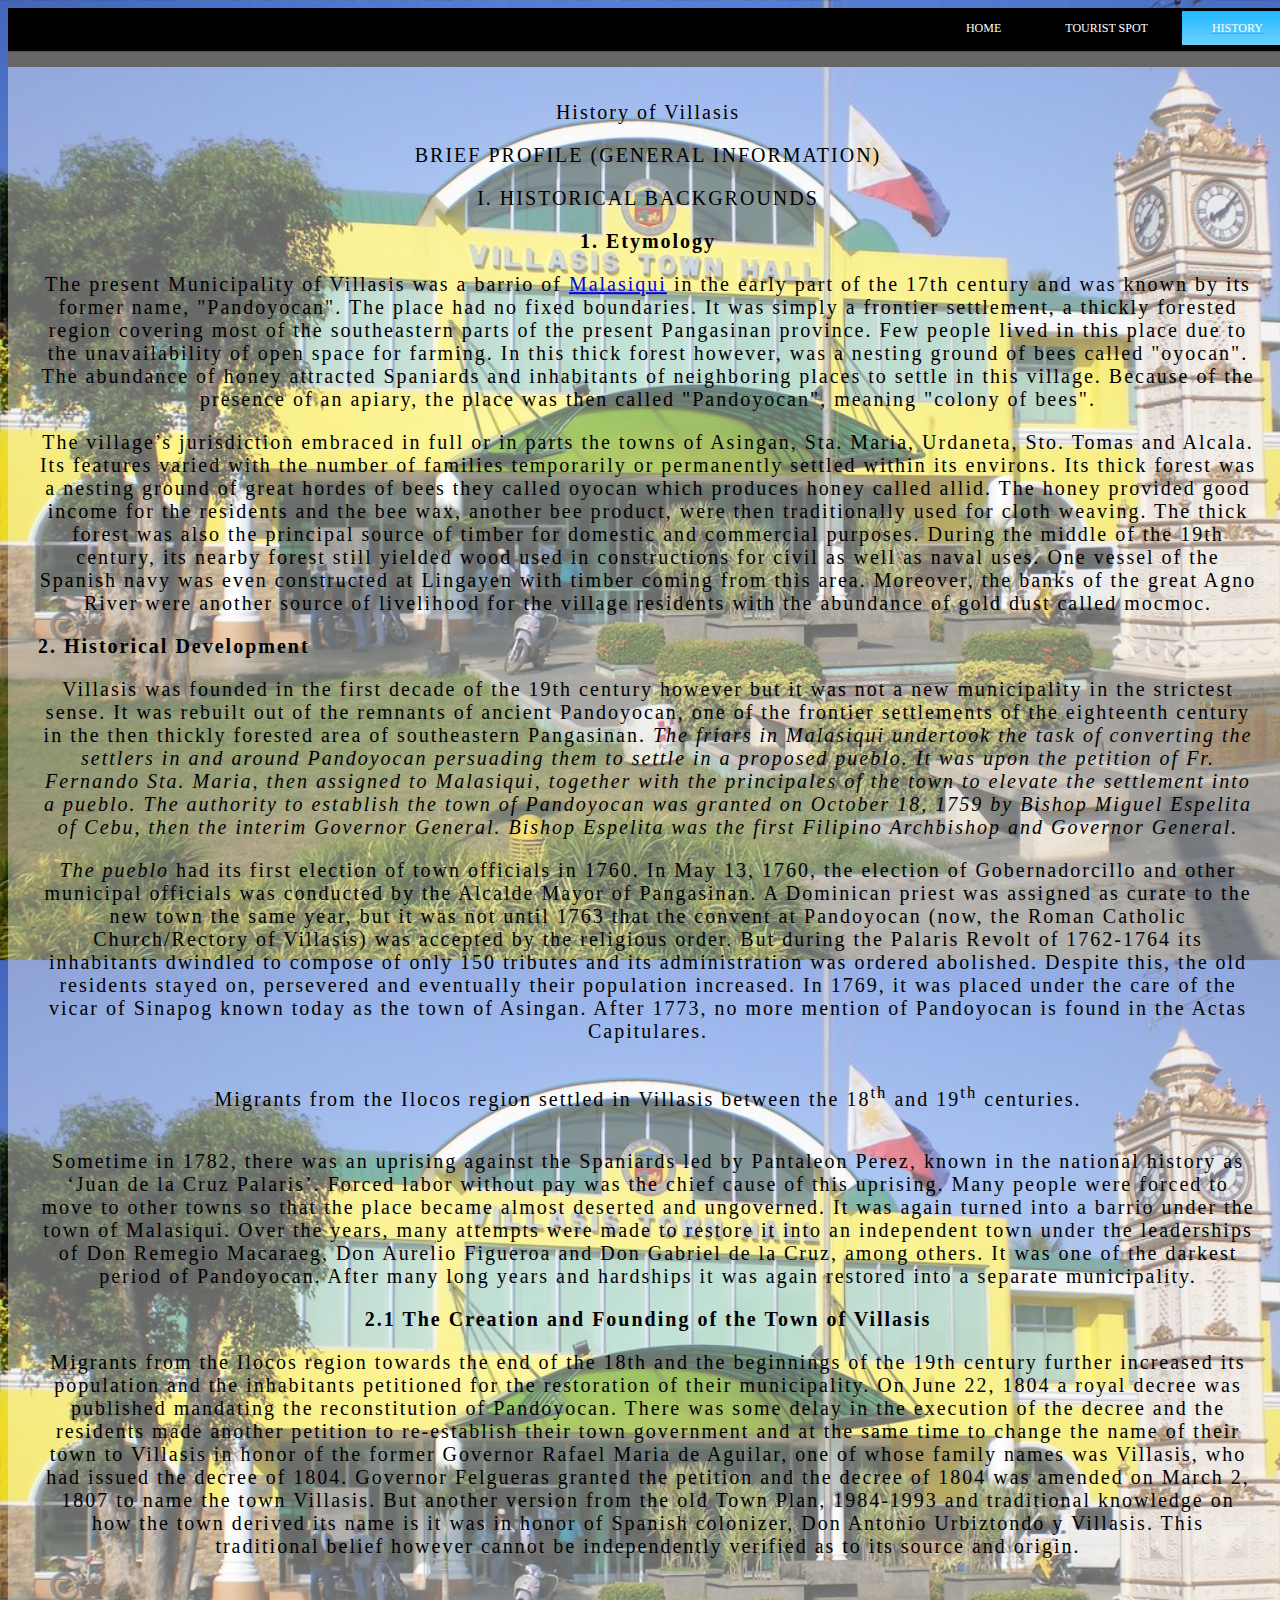
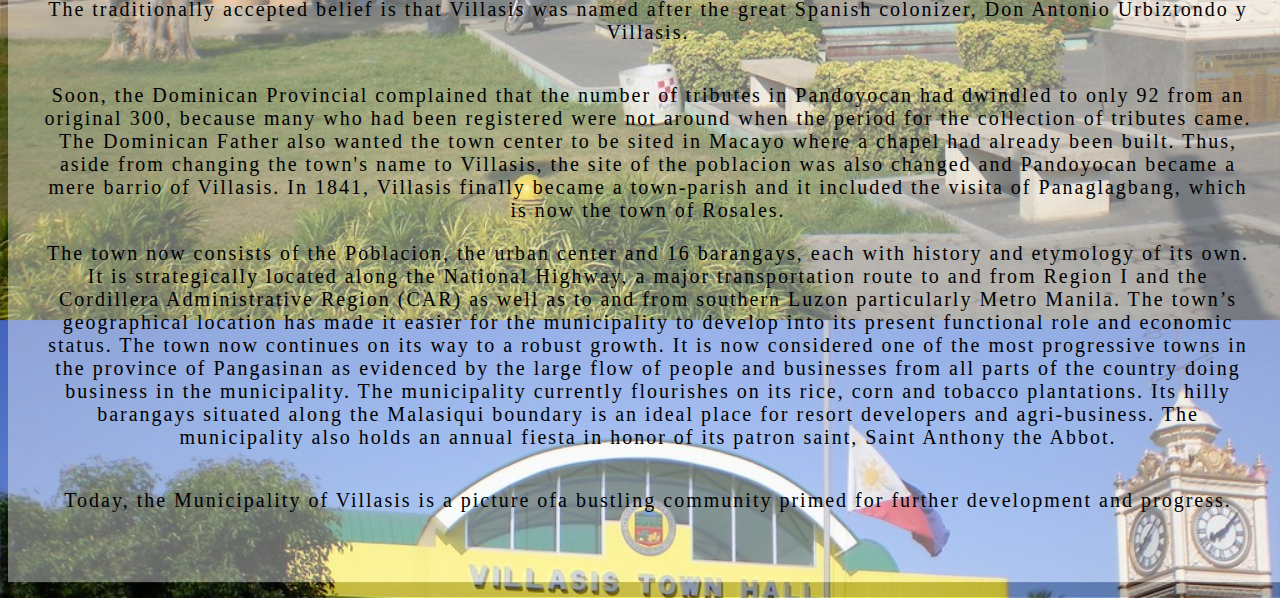
<file: about.html>
<!DOCTYPE html>
<html>
<head>
	<title>History of Villasis</title>
	<link rel="stylesheet" type="text/css" href="css/about.css">
</head>

<div class="menu">
  <div class="ako">
      <a href="index.html">HOME</a>
      <a href="gallery.html">TOURIST SPOT</a>
      <a href="about.html" class="active">HISTORY</a>
    </div>
  </div>

      <div id="mySidenav" class="sidenav">
       <a href="javascript:void(0)" class="closebtn" onclick="closeNav()">X</a>
      <a href="index.html">HOME</a>
      <a href="gallery.html">TOURIST SPOT</a>
      <a href="about.html">HISTORY</a>
    </div>
    <div class="side"><span style="font-size:30px;cursor:pointer" onclick="openNav()">☰ Gallery</span></div>
      <script>
        function openNav() {
              document.getElementById("mySidenav").style.width = "250px";
        }

        function closeNav() {
              document.getElementById("mySidenav").style.width = "0";
        }
      </script>




    <div id="page-content">
              <div class="page-content-inner">
                <div class="c-content-box">
                  <div class="WordSection1">
<p> History of Villasis </p>
<p> BRIEF PROFILE (GENERAL INFORMATION)</p>
<p> I. HISTORICAL BACKGROUNDS                                                                        </p>
<p> <strong>1.  Etymology</strong></p>
<p>The present Municipality of Villasis was a barrio of <a title="Malasiqui, Pangasinan" href="http://en.wikipedia.org/wiki/Malasiqui,_Pangasinan">Malasiqui</a> in the early part of the 17th century and was known by its former name, "Pandoyocan". The place had no fixed boundaries. It was simply a frontier settlement, a thickly forested region covering most of the southeastern parts of the present Pangasinan province. Few people lived in this place due to the unavailability of open space for farming. In this thick forest however, was a nesting ground of bees called "oyocan". The abundance of honey attracted Spaniards and inhabitants of neighboring places to settle in this village. Because of the presence of an apiary, the place was then called "Pandoyocan", meaning "colony of bees".</p>
<p class="BodyText1">The village’s jurisdiction embraced in full or in parts the towns of Asingan, Sta. Maria, Urdaneta, Sto. Tomas and Alcala. Its features varied with the number of families temporar­ily or permanently settled within its environs. Its thick forest was a nesting ground of great hordes of bees they called oyocan which produces honey called allid. The honey provided good income for the residents and the bee wax, another bee product, were then traditionally used for cloth weaving. The thick forest was also the principal source of timber for domestic and commercial purposes. During the middle of the 19th century, its nearby forest still yielded wood used in constructions for civil as well as naval uses. One vessel of the Spanish navy was even constructed at Lingayen with timber coming from this area. Moreo­ver, the banks of the great Agno River were another source of livelihood for the village residents with the abundance of gold dust called mocmoc.</p>
<p class="BodyText1" align="left"><strong> 2. Historical Development</strong></p>
<p>Villasis was founded in the first decade of the 19th century however but it was not a new municipality in the strictest sense. It was rebuilt out of the remnants of ancient Pandoyocan, one of the frontier settlements of the eighteenth century in the then thickly forested area of southeastern Pangasinan. <em>The friars in Malasiqui undertook the task of converting the settlers in and around Pandoyocan persuading them to settle in a proposed pueblo. It was upon the petition of Fr. Fernando Sta. Maria, then assigned to Malasiqui, together with the principales of the town to elevate the settlement into a pueblo. The authority to establish the town of Pandoyocan was granted on October 18, 1759 by Bishop Miguel Espelita of Cebu, then the interim Governor General. Bishop Espelita was the first Filipino Archbishop and Governor General.</em></p>
<p><em> </em></p>
<p class="BodyText1"><em>The pueblo </em>had its first election of town officials in 1760. In May 13, 1760, the election of Gobernadorcillo and other munic­ipal officials was conducted by the Alcalde Mayor of Pangasinan. A Dominican priest was assigned as curate to the new town the same year, but it was not until 1763 that the convent at Pandoyo­can (now, the Roman Catholic Church/Rectory of Villasis) was accepted by the religious order. But during the Palaris Revolt of 1762-1764 its inhabitants dwindled to compose of only 150 tributes and its administration was ordered abolished. Despite this, the old residents stayed on, persevered and eventually their population increased. In 1769, it was placed under the care of the vicar of Sinapog known today as the town of Asingan. After 1773, no more mention of Pandoyocan is found in the Actas Capitulares.</p>
<table style="width: 100%;" cellspacing="0" cellpadding="0"><tbody><tr><td>
<div>
<p align="center">Migrants from the Ilocos region settled in Villasis between the 18<sup>th</sup> and 19<sup>th</sup> centuries.</p>
</div>
</td>
</tr></tbody></table><p>Sometime in 1782, there was an uprising against the Spaniards led by Pantaleon Perez, known in the national history as ‘Juan de la Cruz Palaris’. Forced labor without pay was the chief cause of this uprising. Many people were forced to move to other towns so that the place became almost deserted and ungoverned. It was again turned into a barrio under the town of Malasiqui. Over the years, many attempts were made to restore it into an independent town under the leaderships of Don Remegio Macaraeg, Don Aurelio Figueroa and Don Gabriel de la Cruz, among others. It was one of the darkest period of Pandoyocan. After many long years and hardships it was again restored into a separate municipality.</p>
<p><strong> 2.1 The Creation and Founding of the Town of Villasis</strong></p>
<p class="StyleBodytextAutoCharCharChar">Migrants from the Ilocos region towards the end of the 18th and the beginnings of the 19th century further increased its population and the inhabitants petitioned for the restoration of their municipality. On June 22, 1804 a royal decree was published mandating the reconstitution of Pandoyocan. There was some delay in the execution of the decree and the residents made another petition to re-establish their town government and at the same time to change the name of their town to Villasis in honor of the former Governor Rafael Maria de Aguilar, one of whose family names was Villasis, who had issued the decree of 1804. Governor Felgueras granted the petition and the decree of 1804 was amended on March 2, 1807 to name the town Villasis.  But another version from the old Town Plan, 1984-1993 and traditional knowledge on how the town derived its name is it was in honor of Spanish colonizer, Don Antonio Urbiztondo y Villasis. This traditional belief however cannot be independently verified as to its source and origin.</p>
<p class="StyleBodytextAutoCharCharChar"> </p>
<table style="width: 100%;" cellspacing="0" cellpadding="0"><tbody><tr><td>
<div>
<p align="center">The traditionally accepted belief is that Villasis was named after the great Spanish colonizer, Don Antonio Urbiztondo y Villasis.</p>
</div>
</td>
</tr></tbody></table><p class="StyleBodytextAutoCharCharChar">Soon, the Dominican Provincial complained that the number of tributes in Pandoyocan had dwindled to only 92 from an original 300, because many who had been registered were not around when the period for the collection of tributes came.  The Dominican Father also wanted the town center to be sited in Macayo where a chapel had already been built. Thus, aside from changing the town's name to Villasis, the site of the poblacion was also changed and Pandoyocan became a mere barrio of Villasis. In 1841, Villasis finally became a town-parish and it included the visita of Panaglagbang, which is now the town of Rosales.</p>
<p>The town now consists of the Poblacion, the urban center and 16 barangays, each with history and etymology of its own. It is strategically locat­ed along the National Highway, a major transportation route to and from Region I and the Cordillera Administrative Region (CAR) as well as to and from southern Luzon particularly Metro Manila. The town’s geographical location has made it easier for the munici­pality to develop into its present functional role and economic status. The town now continues on its way to a robust growth. It is now considered one of the most progressive towns in the province of Panga­sinan as evidenced by the large flow of people and businesses from all parts of the country doing business in the municipality. The municipality currently flourishes on its rice, corn and tobacco plantations. Its hilly barangays situated along the Malasiqui boundary is an ideal place for resort developers and agri-business. The municipality also holds an annual fiesta in honor of its patron saint, Saint Anthony the Abbot.</p>
<table style="width: 100%;" cellspacing="0" cellpadding="0"><tbody><tr><td>
<div>
<p align="center">Today, the Municipality of Villasis is a picture ofa bustling community primed for further development and progress.</p>
</div>
</td>
</tr></tbody></table><p> </p>
<p> </p>
</div>
                  
                </div>
              </div>
            </div>
</file>
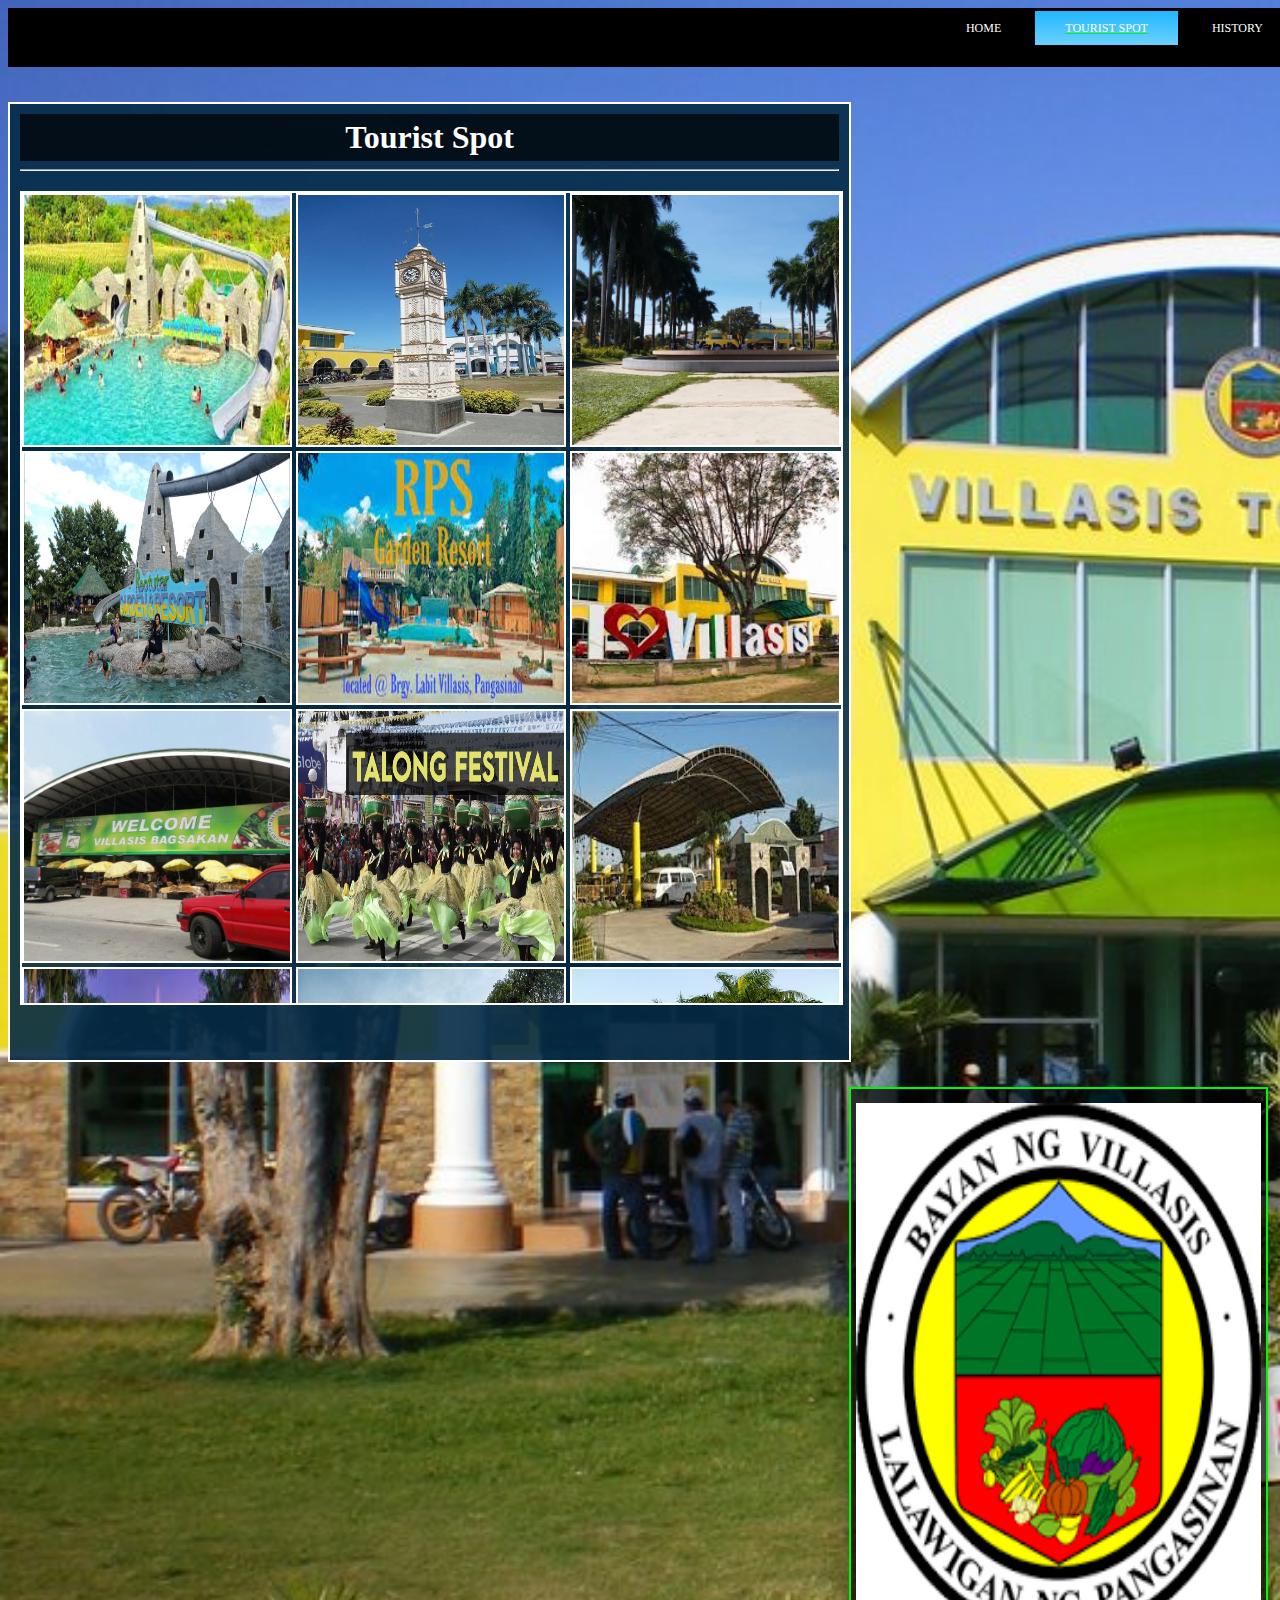
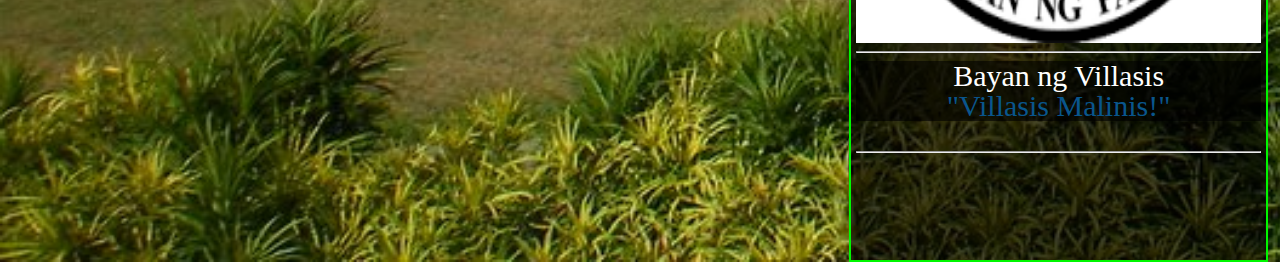
<file: gallery.html>
<!DOCTYPE html>
<html>
<head>
  <title>Tourist Spot</title>
  <link rel="stylesheet" type="text/css" href="css/gallery.css">
</head>
<body>
<div class="menu">
  <div class="ako">
      <a href="index.html">HOME</a>
      <a href="gallery.html" class="active">TOURIST SPOT</a>
      <a href="about.html">HISTORY</a>
    </div>
</div>
<div id="mySidenav" class="sidenav">
       <a href="javascript:void(0)" class="closebtn" onclick="closeNav()">X</a>
      <a href="index.html">HOME</a>
      <a href="gallery.html">TOURIST SPOT</a>
      <a href="about.html">HISTORY</a>

    </div>
    <div class="side"><span style="font-size:30px;cursor:pointer" onclick="openNav()">☰ Gallery</span></div>
      <script>
        function openNav() {
              document.getElementById("mySidenav").style.width = "250px";
        }

        function closeNav() {
              document.getElementById("mySidenav").style.width = "0";
        }
      </script>

<div class="all">
  <div class="body1">
    <center>
      <h1 class="myname"  id="inner">Tourist Spot</h1><hr>
    </center>
    <div class="inner">
      <a href="#nat4"><img class="img" src="images/a.jpg" id="upnat4"></a>
      <a href="#nat5"><img class="img" src="images/b.jpg" id="upnat5"></a>
      <a href="#nat6"><img class="img"  src="images/c.jpg" id="upnat6"></a>
      <a href="#f5"><img class="img"  src="images/d.jpg" id="upf5"></a>
      <a href="#f6"><img class="img"  src="images/e.jpg" id="upf6"></a>
      <a href="#f2"><img class="img"  src="images/f.jpg" id="upf2"></a>
      <a href="#f3"><img class="img"  src="images/g.jpg" id="upf3"></a>
      <a href="#f7"><img class="img"  src="images/h.jpg" id="upf7"></a>
      <a href="#me"><img class="img"  src="images/i.jpg" id="upme"></a>
      <a href="#nat1"><img class="img"  src="images/j.jpg" id="upnat1"></a>
       <a href="#nat1"><img class="img"  src="images/k.jpg" id="upnat1"></a>
        <a href="#nat1"><img class="img"  src="images/l.jpg" id="upnat1"></a>
    </div>
  </div>

  <div class="body">
    <div class="cnt">
      <center><center>
        <div class="pics">
          <img src="images/profile.png">
        </div></center>
        <div class="txt"><hr>
          <p class="h1">Bayan ng Villasis<br><span class="name"> "Villasis Malinis!"</span></p>
          <hr>
          
        </div>
      </center>
    </div>
  </div>
</div>
</body>
</html>
</file>
<file: css/about.css>
.side{
	width: 100%;
	height: 6.5vh;
	background-color: black;
	color: white;
	padding: 0 5px;
}
.sidenav {
    height: 100%;
    width: 0;
    position: fixed;
    z-index: 1;
    top: 0;
    left: 0;
    background-color: #111;
    overflow-x: hidden;
    transition: 0.5s;
    padding-top: 60px;
}

.sidenav a {
    padding: 8px 8px 8px 32px;
    text-decoration: none;
    font-size: 25px;
    color: #818181;
    display: block;
    transition: 0.3s;
}

.sidenav a:hover, .offcanvas a:focus{
    color: #f1f1f1;
}

.closebtn {
	font-family: arial;
    position: absolute;
    top: 0;
    right: 25px;
    font-size: 36px !important;
    margin-left: 50px;
}

@media screen and (max-height: 450px) {
  .sidenav {padding-top: 15px;}
  .sidenav a {font-size: 18px;}
}
.ako{
	margin-left: 20%;
}
.menu{
	background: rgba(0,0,0);
	margin:0;
	padding: 10px 5px;
	text-align: right;
	margin-right: 20px;
	position: absolute;
	width: 100%;
}
.cnt img{
	height: 250px;
	width: 400px;
	margin-top: 15px;
}
body{
	background-image: url('../images/bg1.jpg');
	width: 100%;
	background-size: cover;
	height: 100vh;
	overflow: auto;
}
.body{
    float: right;
    margin-right: 20px;
    border:2px solid #00f700;;
    margin-top: 25px;
    width: 31.62%;
    height: 86%;
    background: rgba(0,0,0,0.7);
    padding: 14px 5px;
    box-shadow:0px 15px 20px 0px rgba(0,0,0,0.2),0px 25px 30px 0px rgba(0,0,0,0.19);
}
.menu .active{
    background: linear-gradient(0deg,#6dd1ff,#20b7ff);
    text-decoration: underline solid #00f700;
}
.menu a{
    color: white;
    padding: 10px 30px;
    text-decoration: none;
    font-size: 12px;
    background: rgba(0,0,0,0.1);
    font-family: verdana;
}
.menu a:hover{
    background: linear-gradient(0deg,#6dd1ff,#20b7ff);
    transition:1s;
    box-shadow: 0 0 10px rgba(32,183,255,1),0 0 20px rgba(32,183,255,1),0 0 100px rgba(32,183,255,0.8);
}
.cnt .h1{
    padding: 0;
    font-family: Eras Bold ITC;
    font-size: 30px;
    margin-top:0px;
    color: white;
    background: rgba(0,0,0,0.6);
    line-height: 1;
}
.cnt .h2{
    margin-top: 0px;
    color: white;
    font-size: 20px;
}
.cnt button{
    width: 65%;
    margin-top:0px;
    color: white;
    background: radial-gradient(#5f4b73,#244063,black); 
    border-color:  white rgba(0,0,0,0.9) ;
    border-style: solid;
    padding: 0px 20px;
    cursor: pointer;
    transition:0.5s;
}
.cnt button:hover{
    background: linear-gradient(0deg,#6dd1ff,#20b7ff);
    letter-spacing: 5px;
    transition:0.5s;
    box-shadow: 0 0 10px rgba(32,183,255,1),0 0 20px rgba(32,183,255,1),0 0 100px rgba(32,183,255,0.8);
}
#web{
    font-family: Candara;
    font-size: 20px;
}
.cnt a{
    text-decoration: none;
}
 
.c-content-box{
  max-width: 1250px;
  position: relative;
  display: block;
  font-size: 20px;
  top: 1050px;
  left: 50%;
  transform: translate(-50%,-50%);
  background: rgba(255,255,255,.4);
  box-shadow: 0 15px rgba(0,0,0,.2);
  padding: 30px;
  text-align: center;
  letter-spacing: 2px;

}
</file>
<file: css/gallery.css>
.side{
	width: 100%;
	height: 6.5vh;
	background-color: black;
	color: white;
	padding: 0 5px;
}
.sidenav {
    height: 100%;
    width: 0;
    position: fixed;
    z-index: 1;
    top: 0;
    left: 0;
    background-color: #111;
    overflow-x: hidden;
    transition: 0.5s;
    padding-top: 60px;
}

.sidenav a {
    padding: 8px 8px 8px 32px;
    text-decoration: none;
    font-size: 25px;
    color: #818181;
    display: block;
    transition: 0.3s;
}

.sidenav a:hover, .offcanvas a:focus{
    color: #f1f1f1;
}

.closebtn {
	font-family: arial;
    position: absolute;
    top: 0;
    right: 25px;
    font-size: 36px !important;
    margin-left: 50px;
}

@media screen and (max-height: 450px) {
  .sidenav {padding-top: 15px;}
  .sidenav a {font-size: 18px;}
}
.ako{
	margin-left: 20%;
}
.menu{
	background: rgba(0,0,0);
	margin:0;
	padding: 10px 5px;
	text-align: right;
	margin-right: 20px;
	position: absolute;
	width: 100%;
}
.cnt img{
	height: 250px;
	width: 400px;
	margin-top: 15px;
}
body{
	background-image: url('../images/bg1.jpg');
	width: 100%;
	background-size: cover;
	height: 100vh;
	overflow: auto;
}
.body{
	float: right;
	margin-right: 20px;
	border:2px solid #00f700;;
	margin-top: 25px;
	width: 31.62%;
	height: 86%;
	background: rgba(0,0,0,0.7);
	padding: 14px 5px;
	box-shadow:0px 15px 20px 0px rgba(0,0,0,0.2),0px 25px 30px 0px rgba(0,0,0,0.19);
}
.menu .active{
	background: linear-gradient(0deg,#6dd1ff,#20b7ff);
	text-decoration: underline solid #00f700;
}
.menu a{
	color: white;
	padding: 10px 30px;
	text-decoration: none;
	font-size: 12px;
	background: rgba(0,0,0,0.1);
	font-family: verdana;
}
.menu a:hover{
	background: linear-gradient(0deg,#6dd1ff,#20b7ff);
	transition:1s;
	box-shadow: 0 0 10px rgba(32,183,255,1),0 0 20px rgba(32,183,255,1),0 0 100px rgba(32,183,255,0.8);
}
.cnt .h1{
	padding: 0;
	font-family: Eras Bold ITC;
	font-size: 30px;
	margin-top:0px;
	color: white;
	background: rgba(0,0,0,0.6);
	line-height: 1;
}
.cnt .h2{
	margin-top: 0px;
	color: white;
	font-size: 20px;
}
.cnt button{
	width: 65%;
	margin-top:0px;
	color: white;
	background: radial-gradient(#5f4b73,#244063,black);	
	border-color:  white rgba(0,0,0,0.9) ;
	border-style: solid;
	padding: 0px 20px;
	cursor: pointer;
	transition:0.5s;
}
.cnt button:hover{
	background: linear-gradient(0deg,#6dd1ff,#20b7ff);
	letter-spacing: 5px;
	transition:0.5s;
	box-shadow: 0 0 10px rgba(32,183,255,1),0 0 20px rgba(32,183,255,1),0 0 100px rgba(32,183,255,0.8);
}
#web{
	font-family: Candara;
	font-size: 20px;
}
.cnt a{
	text-decoration: none;
}
.pics{
	transition: 2s;
	display: flex;
	background-size: 100% 100%;
	width: 100%;
	height: 60vh;
}
.pics img{
	width: 100%;
	height: 100%;
	margin: 0px;
}

.name{
	color: #09568d;
	font-family: Blackoak Std;
	animation-name: exam;
	animation-duration: 4s;
	animation-iteration-count: infinite;
}
.body1{
	float: left;
	background: rgba(4,42,70,0.9);
	width: 64%;
	height:104vh;
	margin-top: 25px;
	animation-name: example;
	animation-duration: 4s;
	color: white;
	border:2px solid white;
	padding: 10px 10px;
	overflow: hidden;
}
.body1 .img{
	height: 250px;
	width: 32.5%;
	border:2px solid white;
	margin: 0;
	transition: 0.4s;
}
.body1 .img:hover{
	border:2px outset gray;
	transform: scale3d(1.2,1.2,1.2);
	transition: 0.4s;
	cursor: pointer;
	box-shadow: 0px 54px 64px 0px rgb(0,0,0);
}
.inner{
	width: 100%;
	height: 90vh;
	margin-top: 20px;
	border:2px solid white;
	overflow: hidden;
}
.inner:hover{
	overflow: scroll;
}

.all{
	padding: 10px 0px;
	height: 96vh;
}
.myname{
	color: white;
	background: rgba(0,0,0,0.7);
	margin: 0;
	padding: 5px 0px;
}
</file>
